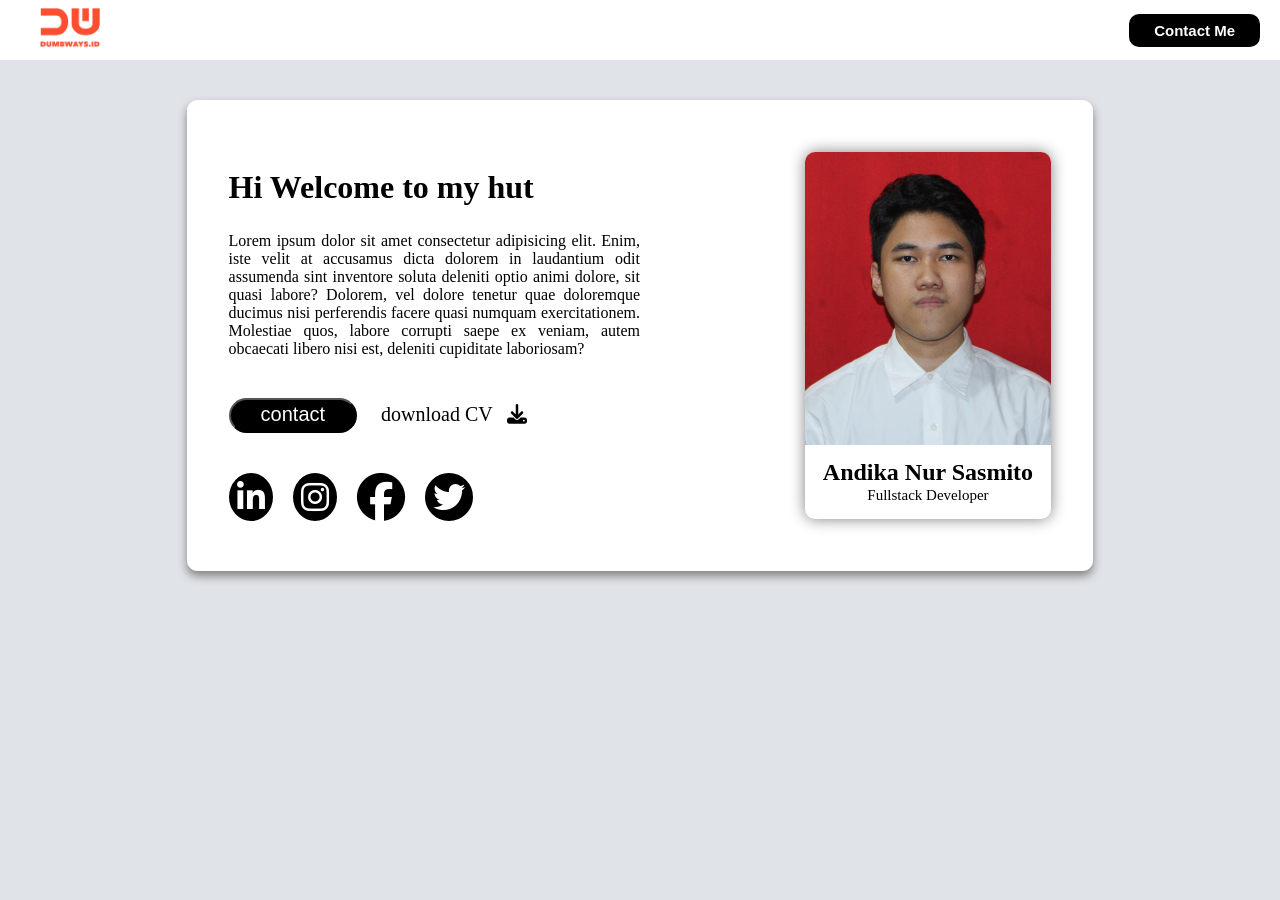
<file: index.html>
<!DOCTYPE html>
<html>
<head>
    <title>Card Inline CSS</title>

    <link rel="stylesheet" href="https://cdnjs.cloudflare.com/ajax/libs/font-awesome/6.3.0/css/all.min.css" integrity="sha512-SzlrxWUlpfuzQ+pcUCosxcglQRNAq/DZjVsC0lE40xsADsfeQoEypE+enwcOiGjk/bSuGGKHEyjSoQ1zVisanQ==" crossorigin="anonymous" referrerpolicy="no-referrer" />
    <link rel="stylesheet" href="/assets/css/index.css" />
    <style>
        
        
        
    </style>
</head>
<body>
    <header>
        <nav>
            <div class="nav-left">
                <ul type="">
                    <li><img src="/assets/image/logo.png" width="60px" height="40px" /></li>
                    <li><a href="index.html">Home</li></a>
                    <li><a href="project.html">My Project</li></a>
                </ul>
            </div>
            <div class="nav-right">
                <a href="contact-form.html">Contact Me</a>
            </div>
        </nav>
    </header>

    <div class="container">
        <section>
            <div>
                <div class="flex-section">
                    <div class="card">
                        <h1 style="font-size: 2em;">Hi Welcome to my hut</h1>
                        <p>Lorem ipsum dolor sit amet consectetur adipisicing elit. Enim, iste velit at accusamus dicta dolorem in laudantium odit assumenda sint inventore soluta deleniti optio animi dolore, sit quasi labore? Dolorem, vel dolore tenetur quae doloremque ducimus nisi perferendis facere quasi numquam exercitationem. Molestiae quos, labore corrupti saepe ex veniam, autem obcaecati libero nisi est, deleniti cupiditate laboriosam? </p>
                        <a href="https://stage-1-b45-peach.vercel.app/"><button>contact</button></a>
            
                        <div class="download">
                            <a href="https://vegevendor.000webhostapp.com" style="text-decoration: none; color: black;"> download CV <i style="margin-left: 10px;" class="fa-sharp fa-solid fa-download"></i> </a>
                        </div>
                        <div class="sosmed">
                            <a href="https://www.linkedin.com/in/andika-nur-sasmito-42116223a/"><i style="color: white; padding: 3px; border: 5px solid black; background-color: black; border-radius: 50%; " class="fa-brands fa-linkedin-in fa-2x"></i></a>
                            <a href="https://www.instagram.com/andikanfs/"><i style="color: white; padding: 3px; border: 5px solid black; background-color: black; border-radius: 50%; margin-left:20px; " class="fa-brands fa-instagram fa-2x"></i></a>
                            <a href="https://www.facebook.com/"><i style="color: black; margin-left: 20px;" class="fa-brands fa-facebook fa-3x"></i></a>
                            <a href="https://twitter.com/"><i style="color: white; padding: 3px; border: 5px solid black; background-color: black; border-radius: 50%; margin-left:20px; " class="fa-brands fa-twitter fa-2x"></i></a>
                        </div>
                    </div>
                        <div class="card-photo">
                            <img src="/assets/image/Foto Andika (1).jpg" alt="" style="width:100%; border-radius: 10px 10px 0px 0px;" height="">
                            <div style="padding: 10px 16px 15px;">
                                <strong style="font-size: 1.5em;">Andika Nur Sasmito</strong>
                                <br />
                                <span style="padding-bottom: 10px; font-size: 15px;">Fullstack Developer</span>
            
                            </div>
                        </div>
                </div>
            </div>
        </section>
    </div>
</body>
<script src="/assets/js/blog.js"></script>
</html>
</file>
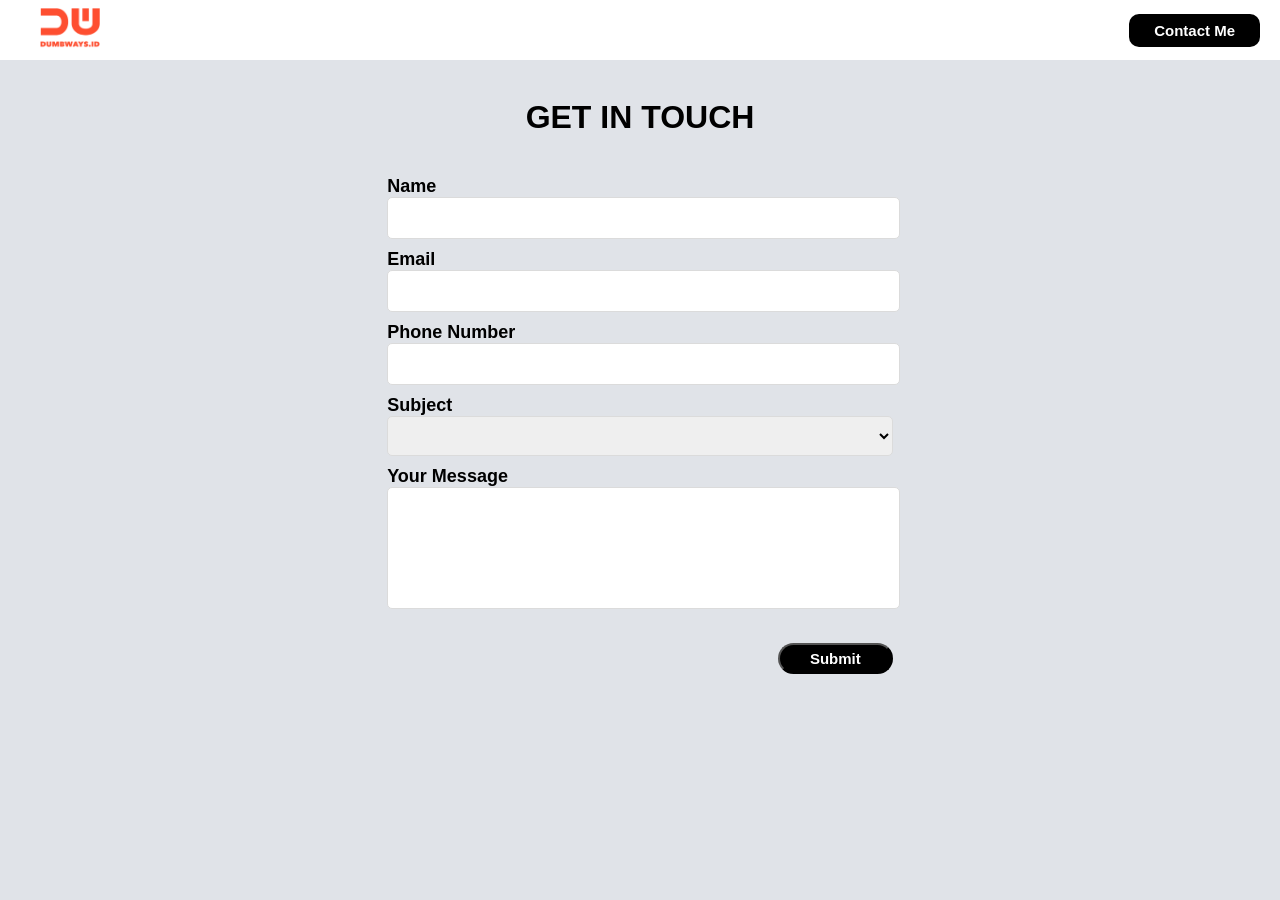
<file: contact-form.html>
<!DOCTYPE html>
<html lang="en">
<head>
    <title>Document</title>
    
    <link rel="stylesheet" href="/assets/css/contact-form.css" />

</head>
<body>
    <header>
        <nav>
            <div class="nav-left">
                <ul type="">
                    <li><img src="/assets/image/logo.png" width="60px" height="40px"/></li>
                    <li><a href="index.html">Home</li></a>
                    <li><a href="project.html">My Project</li></a>
                </ul>
            </div>
            <div class="nav-right">
                <a href="contact-form.html" >Contact Me</a>
            </div>
        </nav>
    </header>
    <div class="box">
        <form action="">
                <h1>GET IN TOUCH</h1>
                <div>
                    <label for="name">Name</label>
                    <br />
                    <input id="name" type="text" />
                </div>
                <div>
                    <label for="email">Email</label>
                    <br />
                    <input id="email" type="email" />
                </div>
                <div>
                    <label for="phone">Phone Number</label>
                    <br />
                    <input id="phone" type="number" />
                </div>
                <div>
                    <label for="subject">Subject</label>
                    <br />
                    <select id="subject" style="width:100%;">
                        <option></option>
                        <option>Diskusi</option>
                        <option>Keuangan</option>
                        <option>Bisnis</option>
                    </select>
                </div>
                <div class="">
                    <label for="message">Your Message</label>
                    <br />
                    <textarea id="message"></textarea>
                </div>
                <div class="tombol">
                    <button type="button" onclick="getData()">Submit</button>
                </div>
            </form>
    </div>
</body>

<script src="assets/js/script.js"></script>
</html>
</file>
<file: assets/css/index.css>
body {
    background-color: #e0e3e8;
}


/* Navbar */
header {
    position: fixed;
    top: 0;
    right: 0;
    left: 0;
    background-color: white; 
    margin-bottom: 20px;
    width: 100%;
}
nav {
    display: flex;
    flex: auto;
    align-items: center;
    justify-content:space-between;
    height: 60px;
}

.nav-left ul {
    display: flex;
    list-style-type: none;
    font-size: 20px;
    align-items: center;
}
.nav-left ul li {
    margin-right: 40px;
    font-family: Arial, Helvetica, sans-serif;

}
.nav-left ul a {
    text-decoration: none;
    color: black;

}
.nav-left ul a:link {
    text-decoration: none;
    color: white;
    font-weight: bold;
    
}

.nav-right {
    display: flex;
    align-items: center;
    padding: 8px 25px 8px 25px;
    margin: 20px;
    border-radius: 10px;
    background-color: black;
}
.nav-right a {
    text-decoration: none; 
    color: white; 
    font-weight: bold; 
    font-family:Arial, Helvetica, sans-serif;
    font-size: 15px;
}


/* Content */

.container {
    padding: 10px; 
    background-color: white;
    border: 1px solid white; 
    width: 70%; margin: 50px auto; 
    border-radius: 10px;
    box-shadow: 0px 5px 10px 0 grey;
    margin-top: 100px;
}

section {
    border: 1px solid white;
    border-radius: 10px;
}

section p {
    text-align:justify; 
    font-size: 1em;
}

section div button {
    background-color: black; color: white; 
    font-size: 17px; 
    padding: 3px 1.5em 5px 1.5em; 
    margin: 0px 0 10px 0px;
}

.flex-section {
    display: flex;
    justify-content: space-between;
    padding: 30px;
}


.download {
    font-size: 20px; 
    font-weight: 400;
    margin-left: 20px;
    display: inline;
}

.download button {
    font-size: 20px; 
    font-weight: 400;
    border-radius: 10px;
}

.sosmed {
    margin-top: 30px; 
    display: flex;
}

.card-photo {
    box-shadow: 0 0px 15px 0px grey; 
    width: 30%;
    height: 100%; 
    text-align: center; 
    margin: 10px 0px 10px 0px;
    border-radius: 10px;;
}
.flex-right{
    background-color: aqua;
}
.card {
    width: 50%;
}
.card a button{
    border-radius: 30px;
    font-size: 20px;
}
.card p {
    margin-bottom: 40px;
}
</file>
<file: assets/css/contact-form.css>
body {
    background-color:#e0e3e8;
}

/* Navbar */
header {
    position: fixed;
    top: 0;
    right: 0;
    left: 0;
    background-color: white; 
    margin-bottom: 20px;
    width: 100%;
}
nav {
    display: flex;
    flex: auto;
    align-items: center;
    justify-content:space-between;
    height: 60px;
}

.nav-left ul {
    display: flex;
    list-style-type: none;
    font-size: 20px;
    align-items: center;
}
.nav-left ul li {
    margin-right: 40px;
    font-family: Arial, Helvetica, sans-serif;
}
.nav-left ul a {
    text-decoration: none;
    color: black;

}
.nav-left ul a:link {
    text-decoration: none;
    color: white;
    font-weight: bold;
    
}

.nav-right {
    display: flex;
    align-items: center;
    padding: 8px 25px 8px 25px;
    margin: 20px;
    border-radius: 10px;
    background-color: black;
}
.nav-right a {
    text-decoration: none; 
    color: white; 
    font-weight: bold; 
    font-family:Arial, Helvetica, sans-serif;
    font-size: 15px;
}


/* Content */

form > div {
    margin: 10px auto;
    width: 100% auto;
}

form {
    width: 40%;
    margin-top: 50px;
}
/* .box {
    margin: 4% auto;
    width: 40%;
} */

.box {
    display: flex;
    justify-content: center;
    align-items: center;
}
label {
    font-size: 18px;
    font-weight: bold;
    font-family:Arial, Helvetica, sans-serif;
}
input, select, textarea {
    height: 20px;
    width: 97%;
    padding: 10px;
    font-size: 15px;
    border: 1px solid #dbdbdb;
    border-radius: 5px;
}
select {
     height: 40px;
}
        
textarea {
    resize: none;
    height: 100px;
    margin-bottom: 20px;
}

h1 {
    text-align: center;
    font-family:'Segoe UI', Tahoma, Geneva, Verdana, sans-serif;
    margin-bottom: 40px;
    padding-top: 20px;
}

button {
    background-color: black;
    color: white;
    font-size: 15px;
    font-weight: bold;
    border-radius: 20px;
    padding: 5px 30px 5px 30px;
    cursor: pointer;
}

.tombol {
    display: flex;
    justify-content: end;
    width: 100%;
}
</file>
